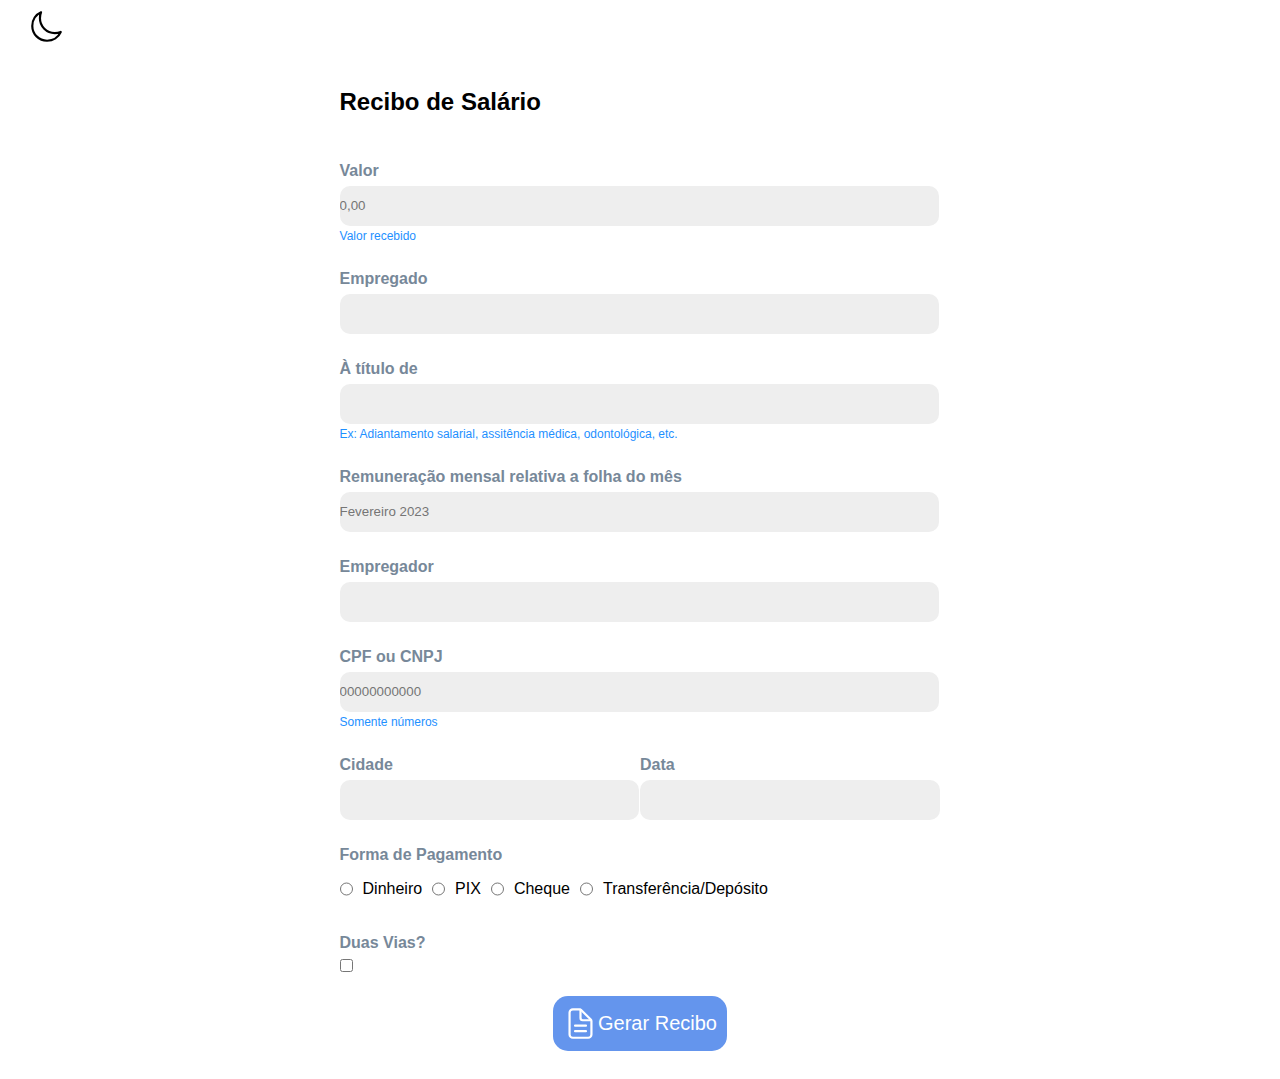
<file: main/src/index.html>
<!DOCTYPE html>
<html lang="pt-br">
<head>
    <meta charset="UTF-8">
    <title>Recibo Salário</title>
    <link rel="stylesheet" type="text/css" href="index.css">
</head>
<body class="white-theme">

    <div class="container">
        <div class="row">
            <div class="col-1">
                <button onclick="changeTheme()"><img id="img-contrast" class="img-contrast" src="/main/assets/icon/moon-outline.svg" alt="contrast theme"></button>
            </div>
        </div>
    </div>

    <div class="center">
            <div class="container">
                <div class="row">
                    <div class="col-1">
                        <h2 id="titulo">Recibo de Salário</h2>
                    </div>
                </div>

                <div class="row">
                    <div class="col-1">
                        <label class="label" for="valor">Valor</label>
                        <input class="input-white-theme" datatype="currencyFormat" type="text" id="valor" placeholder="0,00" oninput="onlyNumbers('valor')" onchange="currencyFormat()" required>
                        <span>Valor recebido</span>
                    </div>
                </div>

                <div class="row">
                    <div class="col-1">
                        <label class="label" for="empregado">Empregado</label>
                        <input class="input-white-theme" type="text" id="empregado" required>
                    </div>
                </div>

                <div class="row">
                    <div class="col-1">
                        <label class="label" for="aTituloDe">À título de</label>
                        <input class="input-white-theme" type="text" id="aTituloDe" required>
                        <span>Ex: Adiantamento salarial, assitência médica, odontológica, etc.</span>
                    </div>
                </div>

                <div class="row">
                    <div class="col-1">
                        <label class="label" for="remuneracaoMensal">Remuneração mensal relativa a folha do mês</label>
                        <input class="input-white-theme" type="text" id="remuneracaoMensal" placeholder="Fevereiro 2023" required>
                    </div>
                </div>

                <div class="row">
                    <div class="col-1">
                        <label class="label" for="empregador">Empregador</label>
                        <input class="input-white-theme" type="text" id="empregador" required>
                    </div>
                </div>

                <div class="row">
                    <div class="col-1">
                        <label class="label" for="cpf_cnpj">CPF ou CNPJ</label>
                        <input class="input-white-theme" type="text" id="cpf_cnpj" placeholder="00000000000" maxlength="14" oninput="onlyNumbers('cpf_cnpj')" required>
                        <span>Somente números</span>
                    </div>
                </div>

                <div class="row">
                    <div class="col-2">
                        <label class="label" for="cidade">Cidade</label>
                        <input class="input-white-theme" type="text" id="cidade" required>
                    </div>
                    <div class="col-2">
                        <label class="label" for="data">Data</label>
                        <input class="input-white-theme" type="text" id="data" type="date" required>
                    </div>
                </div>

                <div class="row">
                    <label class="label">Forma de Pagamento</label>

                    <input id="dinheiro" type="radio" name="radio-button" value="Dinheiro">
                    <label class="label-radio" for="dinheiro">Dinheiro</label>

                    <input id="pix" type="radio" name="radio-button" value="PIX">
                    <label class="label-radio" for="pix">PIX</label>

                    <input id="cheque" type="radio" name="radio-button" value="Cheque">
                    <label class="label-radio" for="cheque">Cheque</label>

                    <input id="tranferenciaDeposito" type="radio" name="radio-button" value="Transferência/Depósito">
                    <label class="label-radio" for="tranferenciaDeposito">Transferência/Depósito</label>
                </div>

                <div class="row">
                    <div class="col-1">
                        <label class="label" for="duasVias">Duas Vias?</label>
                        <input id="duasVias" type="checkbox">
                    </div>
                </div>

                <div class="row">
                    <div class="col-1 center">
                        <button type="submit"><img class="img-recibo" src="/main/assets/icon/document-text-outline.svg" alt="icon document"/>Gerar Recibo</button>
                    </div>
                </div>
            </div>
        </div>

<script src="index.js"></script>
</body>
</html>
</file>
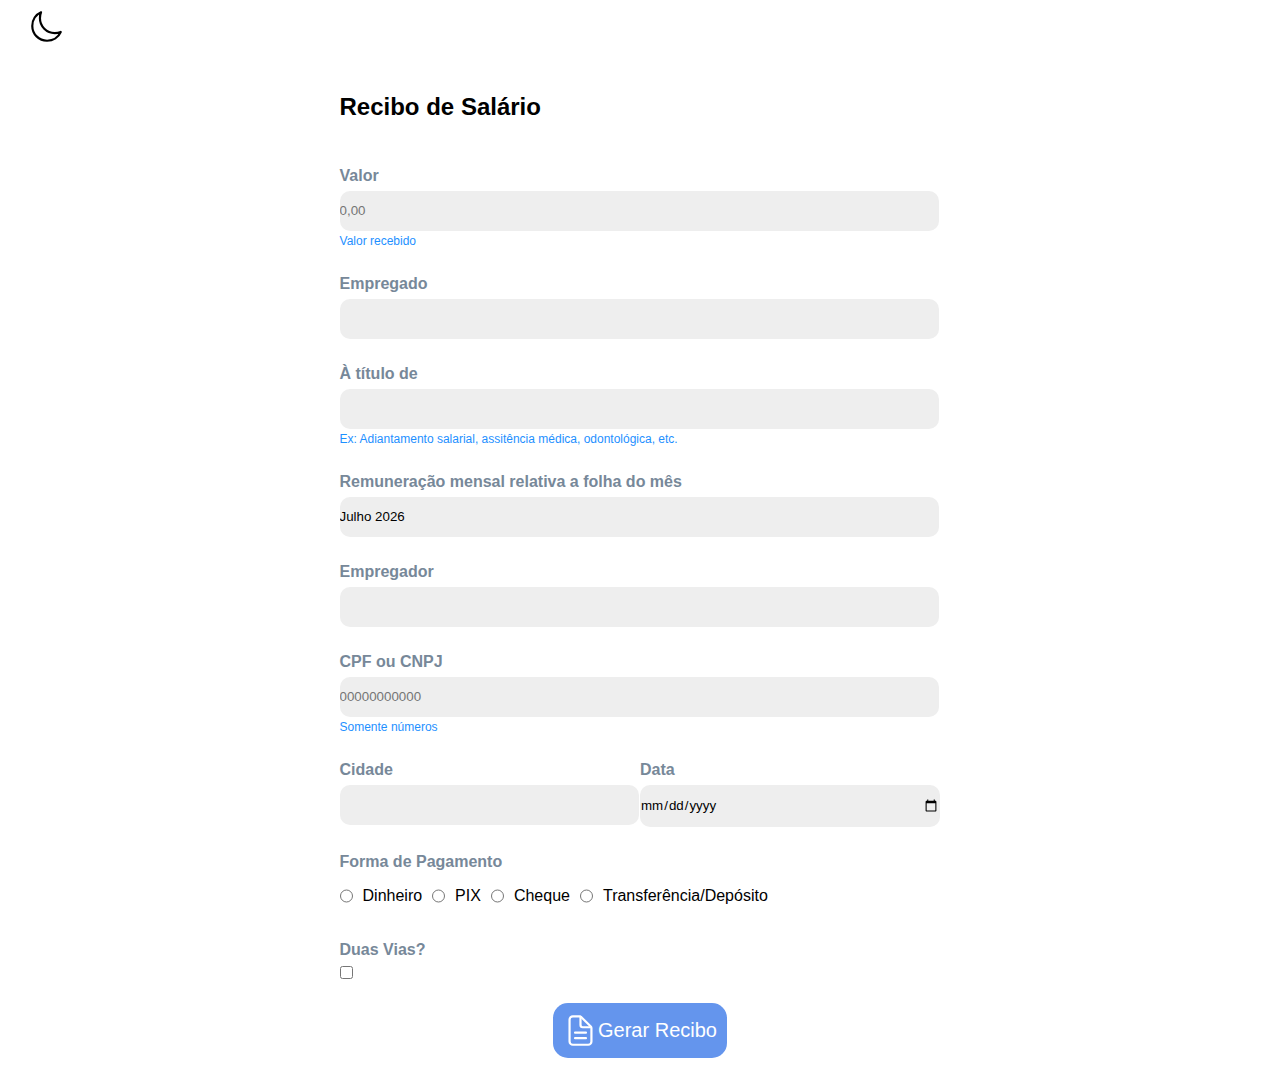
<file: main/src/page/index/index.html>
<!DOCTYPE html>
<html lang="pt-br">
<head>
    <meta charset="UTF-8">
    <title>Recibo Salário</title>
    <link rel="stylesheet" type="text/css" href="index.css">
</head>
<body class="white-theme">

<div class="container">
    <div class="row">
        <div class="col-1">
            <button onclick="changeTheme()"><img id="img-contrast" class="img-contrast"
                                                 src="/main/assets/icon/moon-outline.svg" alt="contrast theme"></button>
        </div>
    </div>
</div>

<div class="center">
    <div class="container">
        <div class="row">
            <div class="col-1">
                <h2 id="titulo">Recibo de Salário</h2>
            </div>
        </div>

        <div class="row">
            <div class="col-1">
                <label class="label" for="valor">Valor</label>
                <input class="input-white-theme" datatype="currencyFormat" type="text" id="valor" placeholder="0,00"
                       oninput="onlyNumbers('valor')" onchange="currencyFormat()" required>
                <span>Valor recebido</span>
            </div>
        </div>

        <div class="row">
            <div class="col-1">
                <label class="label" for="empregado">Empregado</label>
                <input class="input-white-theme" type="text" id="empregado" required>
            </div>
        </div>

        <div class="row">
            <div class="col-1">
                <label class="label" for="aTituloDe">À título de</label>
                <input class="input-white-theme" type="text" id="aTituloDe" required>
                <span>Ex: Adiantamento salarial, assitência médica, odontológica, etc.</span>
            </div>
        </div>

        <div class="row">
            <div class="col-1">
                <label class="label" for="remuneracaoMensal">Remuneração mensal relativa a folha do mês</label>
                <input class="input-white-theme" type="text" id="remuneracaoMensal" placeholder="Fevereiro 2023"
                       required>
            </div>
        </div>

        <div class="row">
            <div class="col-1">
                <label class="label" for="empregador">Empregador</label>
                <input class="input-white-theme" type="text" id="empregador" required>
            </div>
        </div>

        <div class="row">
            <div class="col-1">
                <label class="label" for="cpf_cnpj">CPF ou CNPJ</label>
                <input class="input-white-theme" type="text" id="cpf_cnpj" placeholder="00000000000" maxlength="14"
                       oninput="onlyNumbers('cpf_cnpj')" onchange="cpfCnpjFormat()" required>
                <span>Somente números</span>
            </div>
        </div>

        <div class="row">
            <div class="col-2">
                <label class="label" for="cidade">Cidade</label>
                <input class="input-white-theme" type="text" id="cidade" required>
            </div>
            <div class="col-2">
                <label class="label" for="data">Data</label>
                <input class="input-white-theme" type="date" id="data" type="date" required>
            </div>
        </div>

        <div class="row">
            <label class="label">Forma de Pagamento</label>

            <input id="dinheiro" type="radio" name="radio-button" value="Dinheiro" onclick="radioSelected(dinheiro)">
            <label class="label-radio" for="dinheiro">Dinheiro</label>

            <input id="pix" type="radio" name="radio-button" value="PIX" onclick="radioSelected(pix)">
            <label class="label-radio" for="pix">PIX</label>

            <input id="cheque" type="radio" name="radio-button" value="Cheque" onclick="radioSelected(cheque)">
            <label class="label-radio" for="cheque">Cheque</label>

            <input id="tranferenciaDeposito" type="radio" name="radio-button" value="Transferência/Depósito"
                   onclick="radioSelected(tranferenciaDeposito)">
            <label class="label-radio" for="tranferenciaDeposito">Transferência/Depósito</label>
        </div>

        <div class="row-chave">
            <div class="row">
                <label class="label" for="chave">Chave</label>
                <input class="white-theme" type="text" id="chave">
            </div>
        </div>

        <div class="row">
            <div class="col-1">
                <label class="label" for="duasVias">Duas Vias?</label>
                <input id="duasVias" type="checkbox">
            </div>
        </div>

        <div class="row">
            <div class="col-1 center">
                <button type="submit" onclick="openModal()"><img class="img-button"
                                                                 src="/main/assets/icon/document-text-outline.svg"
                                                                 alt="icon document"/>Gerar Recibo
                </button>
            </div>
        </div>
    </div>
</div>

<div id="modal" class="modal">
    <div class="modal-content">
        <div class="container">
            <div class="row">
                <div class="col-1">
                    <h3>Recibo de Salário</h3>
                </div>
            </div>

            <div class="row">
                <div class="col-1">
                    <p>
                        <span id="valorWrite" class="span-write span-write-valor"></span>
                    </p>

                    <p>
                        Eu, <span id="empregadoWrite" class="span-write"></span>
                    </p>

                    <p>
                        Declaro para todos os efeitos, ter recebido a título de <span id="aTituloDeWrite" class="span-write"></span> a importância de:
                    </p>

                    <p>
                        e em concordância com o disposto no Art. 462, da CLT, tenho plena consciência de que o respectivo
                        valor será descontado, pelo empregador: <span id="empregadorWrite" class="span-write"></span>, <span id="cpf_cnpjWrite" class="span-write"></span>, do pagamento da minha remuneração mensal relativa à folha do mês
                        de <span id="remuneracaoMensalWrite" class="span-write"></span> e incidindo na base de cálculo de encargos sociais e fiscais para todos os efeitos legais.
                    </p>
                    <br>
                    <p>
                        <span id="cidadeWrite" class="span-write"></span>, <span id="dataWrite" class="span-write"></span>
                    </p>
                    <br><br><br>
                    <p class="center">
                        <span class="assinatura-line"></span>
                    </p>
                    <p class="center">
                        <span id="assinaturaWrite" class="span-write"></span>
                    </p>
                </div>
            </div>

            <div class="row">
                <div class="col-1 center">
                    <button type="button" onclick="window.print()"><img class="img-button"
                                                                        src="/main/assets/icon/print-outline.svg"
                                                                        alt="icon print">Imprimir
                    </button>
                </div>
            </div>
        </div>
    </div>
</div>

<script src="index.js"></script>
</body>
</html>
</file>
<file: main/src/index.css>
* {
    font-family: 'Poppins', sans-serif;
}

.white-theme {
    background-color: #ffffff;
}

.dark-theme {
    background-color: #111111;
}

.container {
    padding-right: 15px;
    padding-left: 15px;
    margin-right: auto;
    margin-left: auto;
    justify-content: center;
}

.container .row {
    margin-bottom: 20px;
    display: flex;
    flex-direction: row;
    flex-wrap: wrap;
    width: 100%;
}

.container .row .col-1 {
    flex: 100%;
}

.container .row .col-2 {
    flex: 50%;
}

.container .row .col-3 {
    flex: 33.33%;
}

.container .row .col-4{
    flex: 25%;
}

.container .row .col-5 {
    flex: 20%;
}

.container .row .col-6 {
    flex: 16.66%;
}

input[type=text] {
    background-color: #eeeeee;
    color: black;
    border: 0;
    border-radius: 10px;
    outline: none;
    width: 99.7%;
    line-height: 40px;
    box-sizing: content-box;
    padding: 0;
}

input[type=checkbox], input[type=radio] {
    outline: none;
    margin: 0;
}

.label {
    font-weight: 600;
    color: lightslategrey;
    height: 30px;
    width: 100%;
    display: flex;
    align-items: center;
}

.label-radio {
    color: black;
    margin: 10px;
}

.card {
    display: flex;
    align-items: center;
    box-shadow:  0 4px 8px 0 lightgrey;
    border-radius: 5px;
    width: 70%;
}

.card:hover {
    box-shadow:  0 16px 24px 0 lightgrey !important;
}

.center {
    display: flex;
    justify-content: center;
}

span {
    color: dodgerblue;
    font-size: 12px;
}

button {
    background-color: transparent;
    border: 0;
    cursor: pointer;
}

button[type=submit] {
    background-color: cornflowerblue;
    border: 0;
    border-radius: 15px;
    cursor: pointer;
    color: white;
    font-size: 20px;
    display: inline-flex;
    align-items: center;
    padding: 10px;
}

.img-contrast {
    width: 35px;
}

.invert-1 {
    filter: invert(1);
}

.img-recibo {
    width: 35px;
    filter: invert(1);
}
</file>
<file: main/src/page/index/index.css>
* {
    font-family: 'Poppins', sans-serif;
}

.white-theme {
    background-color: #ffffff;
}

.dark-theme {
    background-color: #111111;
}

.container {
    padding-right: 15px;
    padding-left: 15px;
    padding-bottom: 5px;
    margin-right: auto;
    margin-left: auto;
    margin-bottom: auto;
    color: #000000;
}

.container .row {
    margin-bottom: 20px;
    display: flex;
    flex-direction: row;
    flex-wrap: wrap;
    width: 100%;
}

.container .row .col-1 {
    flex: 100%;
}

.container .row .col-2 {
    flex: 50%;
}

.container .row .col-3 {
    flex: 33.33%;
}

.container .row .col-4{
    flex: 25%;
}

.container .row .col-5 {
    flex: 20%;
}

.container .row .col-6 {
    flex: 16.66%;
}

input[type=text], input[type=date] {
    background-color: #eeeeee;
    color: black;
    border: 0;
    border-radius: 10px;
    outline: none;
    width: 99.7%;
    line-height: 40px;
    box-sizing: content-box;
    padding: 0;
}

input[type=checkbox], input[type=radio] {
    outline: none;
    margin: 0;
}

.label {
    font-weight: 600;
    color: lightslategrey;
    height: 30px;
    width: 100%;
    display: flex;
    align-items: center;
}

.label-radio {
    color: black;
    margin: 10px;
}

.card {
    display: flex;
    align-items: center;
    box-shadow:  0 4px 8px 0 lightgrey;
    border-radius: 5px;
    width: 70%;
}

.card:hover {
    box-shadow:  0 16px 24px 0 lightgrey !important;
}

.center {
    display: flex;
    justify-content: center;
}

span {
    color: dodgerblue;
    font-size: 12px;
}

.span-write {
    font-weight: bold;
    font-size: 16px;
}

.span-write-valor {
    border-style: groove;
    width: 200px;
    text-align: center;
    float: right;
}

.span-write-data {
    text-align: left;
}

.assinatura-line {
    border-bottom: 4px groove;
    width: 400px;
}

button {
    background-color: transparent;
    border: 0;
    cursor: pointer;
}

button[type=submit], button[type=button] {
    background-color: cornflowerblue;
    border: 0;
    border-radius: 15px;
    cursor: pointer;
    color: white;
    font-size: 20px;
    display: inline-flex;
    align-items: center;
    padding: 10px;
}

.img-contrast {
    width: 35px;
}

.invert-1 {
    filter: invert(1);
}

.img-button {
    width: 35px;
    filter: invert(1);
}

.modal {
    display: none;
    position: fixed;
    z-index: 1;
    left: 0;
    top: 0;
    padding-top: 10%;
    width: 100%;
    height: 100%;
    overflow: auto;
    background-color: rgb(0,0,0);
    background-color: rgba(0,0,0,0.4);
}

.modal-content {
    position: relative;
    background-color: #ffffff;
    margin: auto;
    padding: 0;
    border: 0;
    border-radius: 15px;
    width: 80%;
    box-shadow: 0 8px 16px 0;
    animation-name: animastop;
    animation-duration: 0.4s;
}

@keyframes animastop {
    from { top: -300px; opacity: 0 }
    to { top:0; opacity: 1 }
}

.row-chave {
    display: none;
}
</file>
